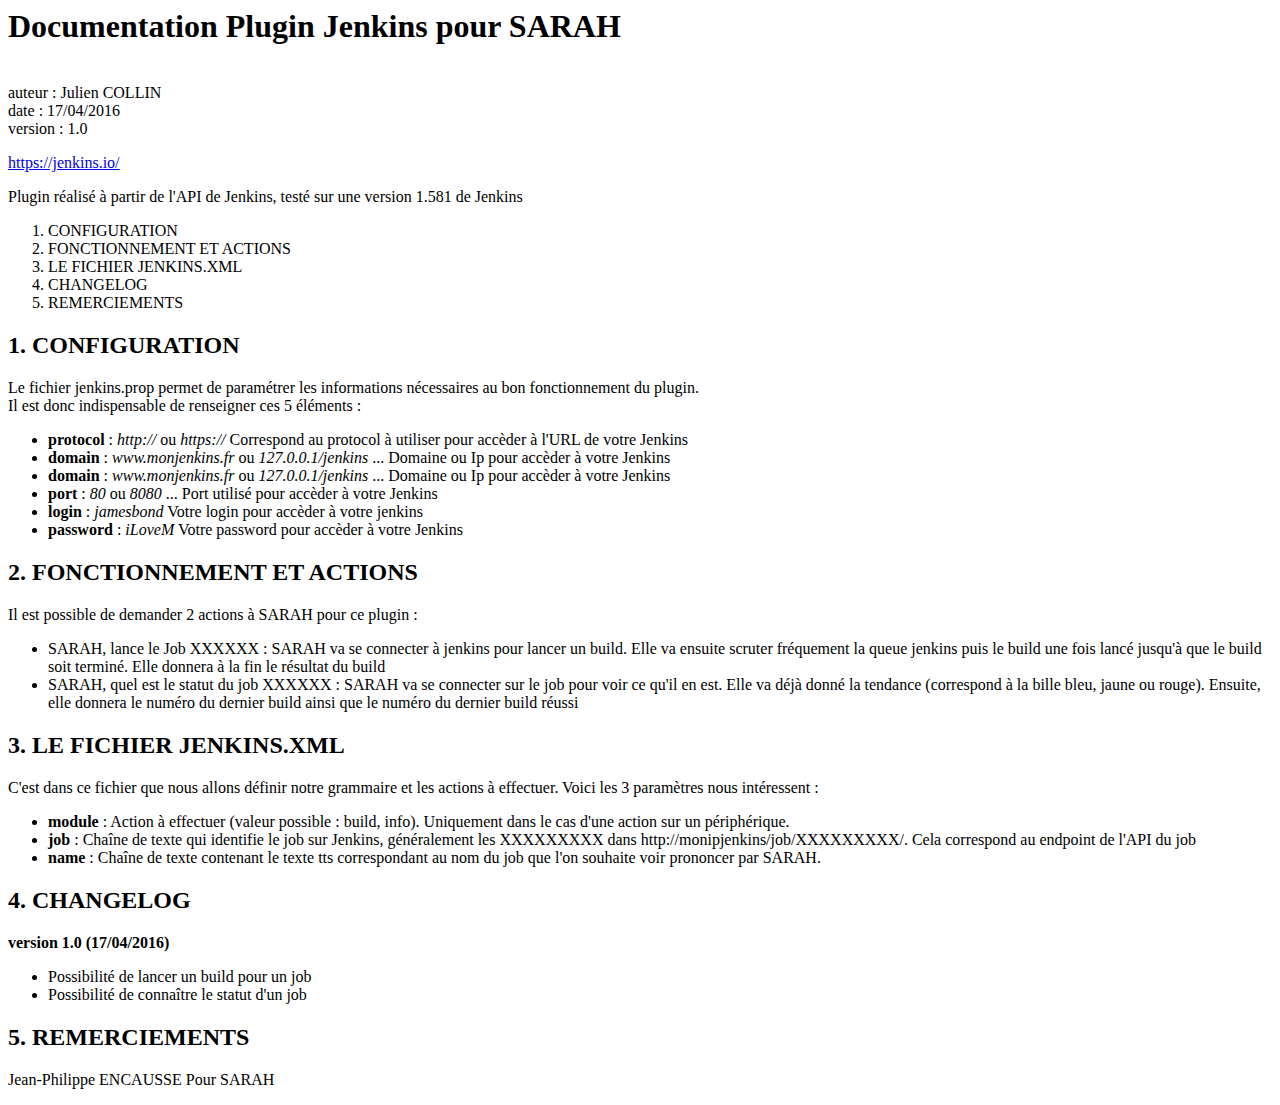
<file: index.html>
﻿<html>
<head>
<title>Plugin Jenkins pour S.A.R.A.H</title>
<meta content='text/html; charset=UTF-8' http-equiv='Content-Type'>
</head>
<body>
<h1>Documentation Plugin Jenkins pour SARAH</h1>

<br>
auteur : Julien COLLIN<br>
date : 17/04/2016<br>
version : 1.0<br>
<p><a href="https://jenkins.io/">https://jenkins.io/</a></p>
<p>Plugin réalisé à partir de l'API de Jenkins, testé sur une version 1.581 de Jenkins</p>

 <ol>
 <li>CONFIGURATION</li>
 <li>FONCTIONNEMENT ET ACTIONS</li>
 <li>LE FICHIER JENKINS.XML</li>
 <li>CHANGELOG</li>
 <li>REMERCIEMENTS</li>
 </ol>

<h2>1. CONFIGURATION </h2>
<p>
Le fichier jenkins.prop permet de paramétrer les informations nécessaires au bon fonctionnement du plugin.<br>
Il est donc indispensable de renseigner ces 5 éléments :</p>
<ul>
<li><b>protocol</b> : <em>http://</em> ou <em>https://</em> Correspond au protocol à utiliser pour accèder à l'URL de votre Jenkins</li>
<li><b>domain</b> : <em>www.monjenkins.fr</em> ou <em>127.0.0.1/jenkins</em> ... Domaine ou Ip pour accèder à votre Jenkins</li>
<li><b>domain</b> : <em>www.monjenkins.fr</em> ou <em>127.0.0.1/jenkins</em> ... Domaine ou Ip pour accèder à votre Jenkins</li>
<li><b>port</b> : <em>80</em> ou <em>8080</em> ... Port utilisé pour accèder à votre Jenkins</li>
<li><b>login</b> : <em>jamesbond</em> Votre login pour accèder à votre jenkins</li>
<li><b>password</b> : <em>iLoveM</em> Votre password pour accèder à votre Jenkins</li>
</ul>

<h2>2. FONCTIONNEMENT ET ACTIONS</h2>

<p> Il est possible de demander 2 actions à SARAH pour ce plugin :
<ul>
<li>SARAH, lance le Job XXXXXX : SARAH va se connecter à jenkins pour lancer un build. Elle va ensuite scruter fréquement la queue jenkins puis le build une fois lancé jusqu'à que le build soit terminé.
Elle donnera à la fin le résultat du build</li>
<li>SARAH, quel est le statut du job XXXXXX : SARAH va se connecter sur le job pour voir ce qu'il en est. Elle va déjà donné la tendance (correspond à la bille bleu, jaune ou rouge). Ensuite, elle donnera le numéro
du dernier build ainsi que le numéro du dernier build réussi</li>
</ul>

<h2>3. LE FICHIER JENKINS.XML</h2>
<p>
C'est dans ce fichier que nous allons définir notre grammaire et les actions à effectuer. Voici les 3 paramètres nous intéressent :
</p>
<ul>
<li><b>module</b> : Action à effectuer (valeur possible : build, info). Uniquement dans le cas d'une action sur un périphérique.</li>	
<li><b>job</b> : Chaîne de texte qui identifie le job sur Jenkins, généralement les XXXXXXXXX dans http://monipjenkins/job/XXXXXXXXX/. Cela correspond au endpoint de l'API du job</li>
<li><b>name</b> : Chaîne de texte contenant le texte tts correspondant au nom du job que l'on souhaite voir prononcer par SARAH.</li>
</ul>
<h2>4. CHANGELOG</h2>
<p>
<b>version 1.0 (17/04/2016)</b></p>
<ul>
    <li>Possibilité de lancer un build pour un job</li>
    <li>Possibilité de connaître le statut d'un job
</ul>
<h2>5. REMERCIEMENTS</h2>
<p>
Jean-Philippe ENCAUSSE Pour SARAH</p>
</body>
</html>
</file>
